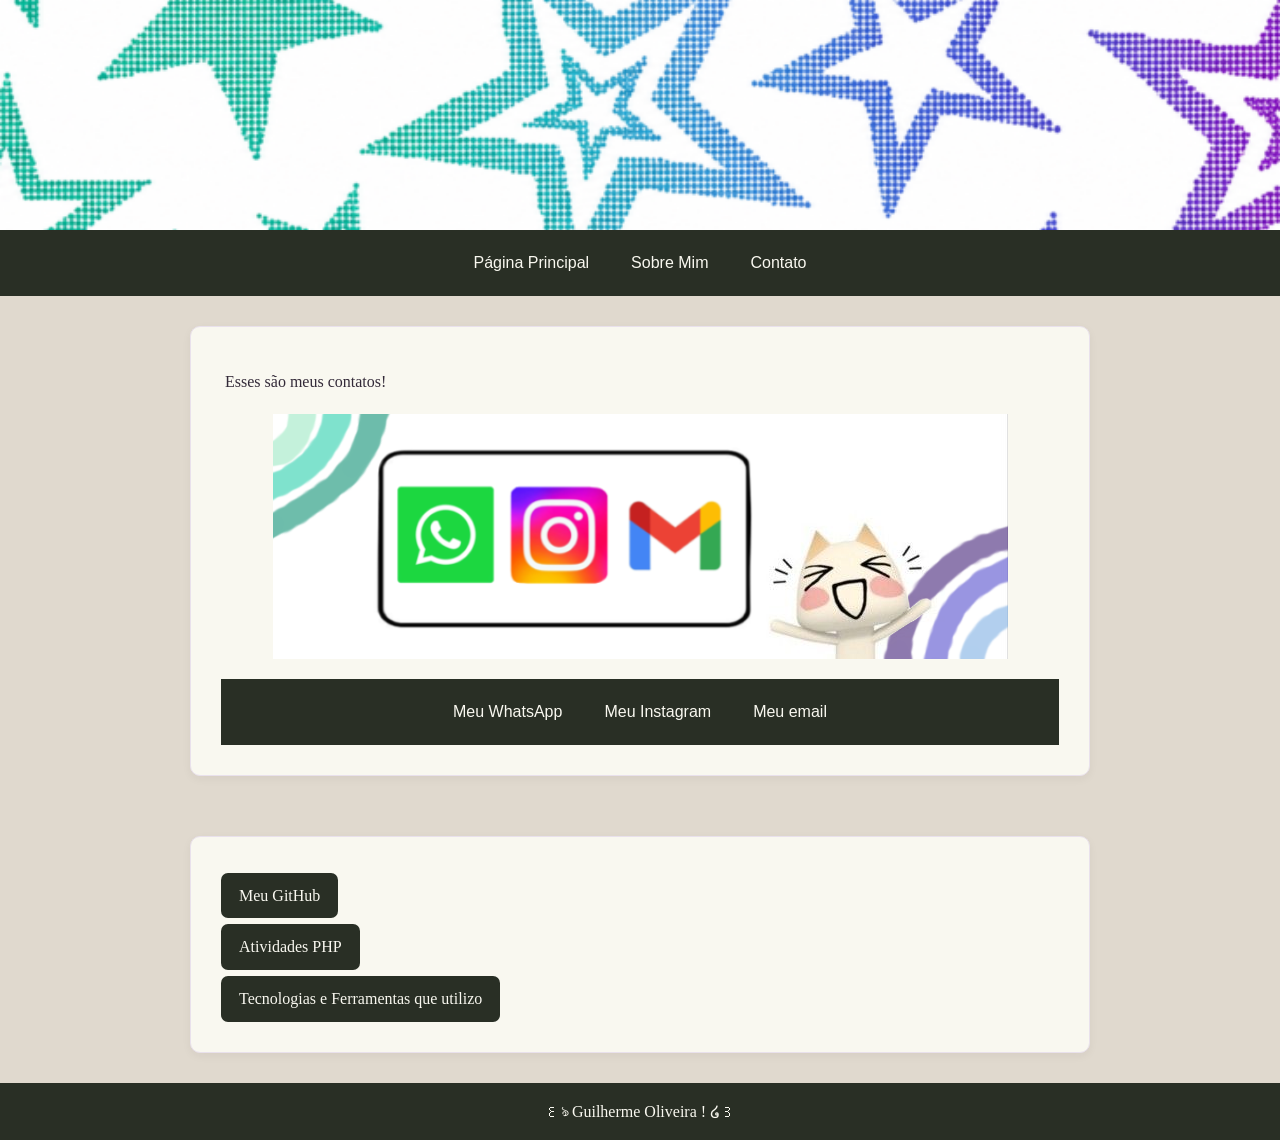
<file: contato.html>
<!DOCTYPE html>
<html lang="pt-br">

<head>
    <meta charset="UTF-8">
    <meta name="viewport" content="width=device-width, initial-scale=1.0">
    <link rel="stylesheet" href="style.css">
    <title> Contato!</title>

      
  </head>
  
<body>
  
   <header>
     
     <div class= "banner">
        <img src="imgs/banner.png" alt="Banner do site"></div>
     
  </header>
  
    <nav>
        <a href="index.html">Página Principal</a>
        <a href="sobre.html">Sobre Mim</a>
        <a href="contato.html">Contato</a>
    </nav>

    <main>


<p class="text-[#612942] font-['New_Century_Schoolbook','TeX_Gyre_Schola',serif]">

ㅤㅤㅤㅤㅤㅤㅤㅤㅤㅤㅤㅤㅤㅤㅤㅤㅤㅤ ㅤEsses são meus contatos! 
        </p>
        <img src="imgs/contatos.png"alt= Imagem com cada uma das formas que você pode me contatar>
      <nav>
      <a href= "https://wa.me/qr/JDCE7P4X6FGBD1"> Meu WhatsApp </a>
      <a href= "https://www.instagram.com/gui__.l?stkn=MWF1OHZ1bHhuZXI2eA==">Meu Instagram</a>
      <a href= "@guilherme.lima262@aluno.ce.gov.br"> Meu email </a>
      </nav>
      
    </main>
    
    <main>
        <div class="gitios">
            <a class="botao" href="https://github.com/skyvress">Meu GitHub</a>
        </div>
              <div class="PHP">
        <a class="botao" href ="https://github.com/skyvress/LISTA-PHP-.git">Atividades PHP</a>
      </div>
      <div class="TecFerr">
        <a class="botao" href= "TecFerr.html"> Tecnologias e Ferramentas que utilizo</a>
      </div>
    </main>
    <footer>
        <p> ꒰ঌ Guilherme Oliveira ! ໒꒱ </p>
    </footer>

</body>

</html>
</file>
<file: style.css>
* {
    box-sizing: border-box;
}

body {
    margin: 0;
    min-height: 100vh;
    display: flex;
    flex-direction: column;
    line-height: 1.6;
    background-color: #e0d9ce ;
    color: #332a38;
}

header {
    background-color: #612942;
    color: #F9F8F0;
    text-align: center;
        font-family: "New Century Schoolbook", "TeX Gyre Schola", "serif";
}

header img {
    display: block;
    width: 100%;
    max-height: 230px;
    object-fit: cover;
}

header h1 {
    margin: 0;
    padding: 18px;
    font-size: 30px;
    font-family: "New Century Schoolbook", "TeX Gyre Schola", "serif";
}

nav {
    display: flex;
    flex-wrap: wrap;
    justify-content: center;
    gap: 10px;
    padding: 12px;
    background-color: #292f25;
}

nav a {
    padding: 8px 16px;
    border-radius: 6px;
    color: #F9F8F0 ;
    text-decoration: none;
    font-family: 'Arial Black', sans-serif;
}

nav a:hover {
    background-color: #1c2019;
}

nav a:focus-visible {
    outline: 2px solid #F9F8F0;
    outline-offset: 2px;
}

main {
    width: 90%;
    max-width: 900px;
    margin: 30px auto;
    padding: 30px;
    background-color: #F9F8F0;
    border: 1px solid #e9e1ec;
    border-radius: 10px;
    box-shadow: 0 3px 10px #2200220d;
}

main p {
    margin: 12px 0;
}

main img {
    max-width: 100%;
    height: auto;
    display: block;
    margin: 20px auto;
}

section{
    background-color: #292f25;
    color: #F9F8F0;
    text-align: center;
}

.botao {
    display: inline-block;
    background-color: #292f25;
    color: #F9F8F0;
    padding: 10px 18px;
    margin: 6px 8px 0 0;
    border-radius: 7px;
    text-decoration: none;
    position: relative;
}

.botao:hover {
    background-color: #1c2019;
}

footer {
    margin-top: auto;
    padding: 16px;
    background-color: #292f25;
    color: #F9F8F0;
    text-align: center;
}

footer p {
    margin: 0;
}
</file>
